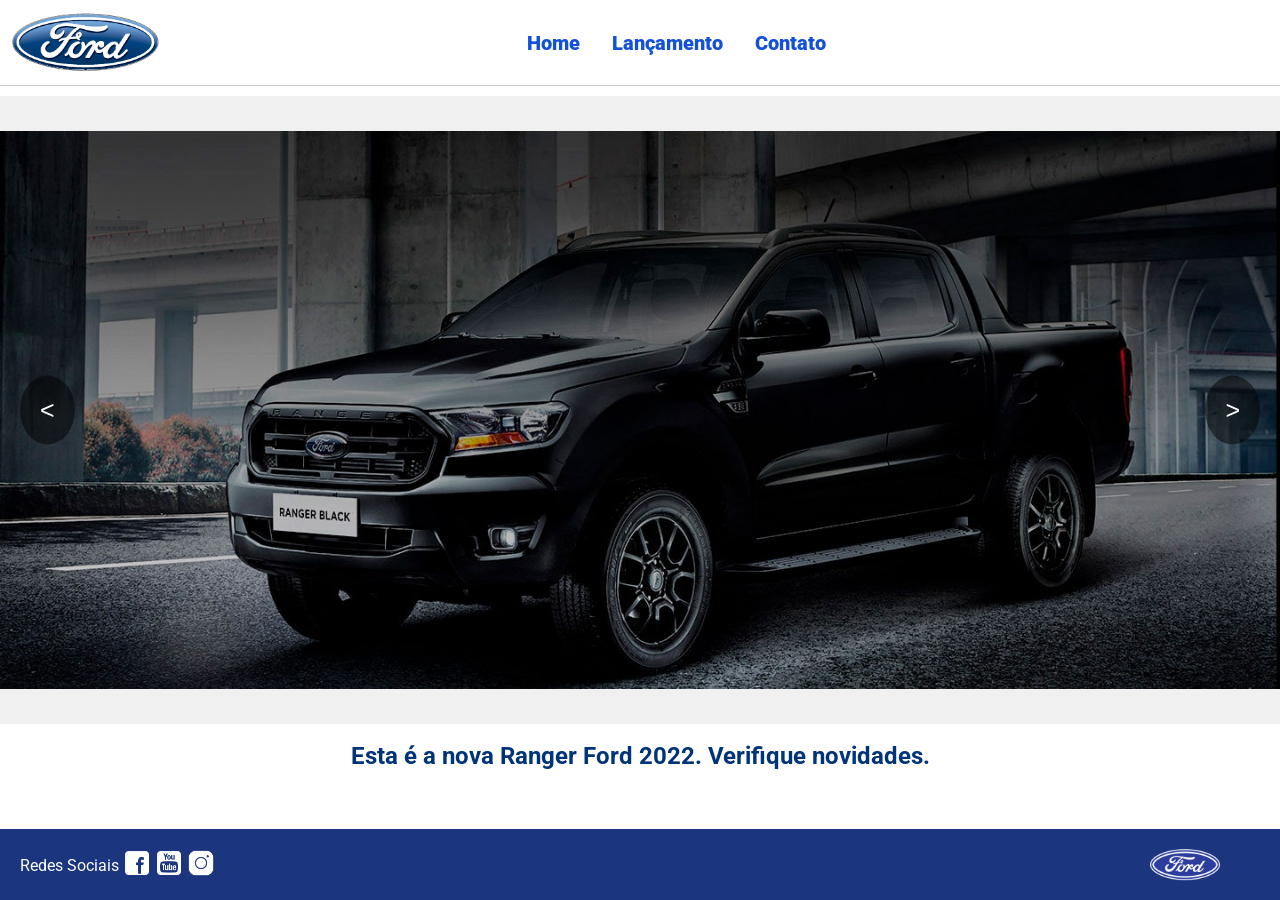
<file: index.html>
<!DOCTYPE html>
<html lang="pt-br">
<head>
    <meta charset="UTF-8">
    <meta http-equiv="X-UA-Compatible" content="IE=edge">
    <meta name="viewport" content="width=device-width, initial-scale=1.0">
    <title>Ford</title>    
    <link href="css/reset.css" rel="stylesheet">
    <link href="css/style.css" rel="stylesheet">
    
</head>
<body>
    <header>       
        <div>
            <img src="img/logo-ford-256.png" width="150" class="logo" />
        </div>
        <nav>
            <ul>
                <li>
                    <a href="index.html">Home</a>
                </li>
                <li>
                    <a href="lancamento.html">Lançamento</a>
                </li>
                <li>
                    <a href="contato.html">Contato</a>
                </li>
            </ul>
        </nav>

    </header>
    <main>
        <div id="carousel" style="position: relative; width: 100%; height: 860px; background-color: #f0f0f0;">
            <button id="prevBtn" onclick="Carousel.Prev()" style="position: absolute; left: 20px; top: 50%; transform: translateY(-50%); background: rgba(0,0,0,0.5); color: white; border: none; padding: 20px; cursor: pointer; font-size: 25px; border-radius: 50%; z-index: 10;">&lt;</button>
            
            <button id="nextBtn" onclick="Carousel.Next()" style="position: absolute; right: 20px; top: 50%; transform: translateY(-50%); background: rgba(0,0,0,0.5); color: white; border: none; padding: 20px; cursor: pointer; font-size: 25px; border-radius: 50%; z-index: 10;">&gt;</button>
        </div>
        
        <div id="carousel-title" style="text-align: center; margin-top: 20px; font-size: 1.5em; font-weight: bold;"></div>
        <script src="js/carousel.js"></script>
                <script>
             //insert each image on carousel
            carouselArr.push(new Carousel("imagem_1.jpg","Esta é a nova Ranger Ford 2022. Verifique novidades.","lancamento.html"));
            carouselArr.push(new Carousel("imagem_2.jpg","Ford a nossa história","#"));
            carouselArr.push(new Carousel("imagem_3.jpg","Nova Ford Bronco Sport 2022","lancamento.html"));
            Carousel.Start(carouselArr);
            // Inicia o carrossel
            Carousel.Start(carouselArr);
        </script>
    </main>  
    
    <footer>
        <nav id="social">
            <ul>
                <li><span class="redesociais">Redes Sociais</span></li>
                <li><a href="#" title="Facebook"><img src="img/facebook-50.png"></a></li>
                <li><a href="#" title="YouTube"><img src="img/youtube-squared-50.png"></a></li>
                <li><a href="#" title="Instagram"><img src="img/instagram-logo-50.png"></a></li>
            </ul>
        </nav>
        <div>
           <img src="img/ford-96.png" width="70"  />
        </div>
    </footer>    
</body>
</html>
</file>
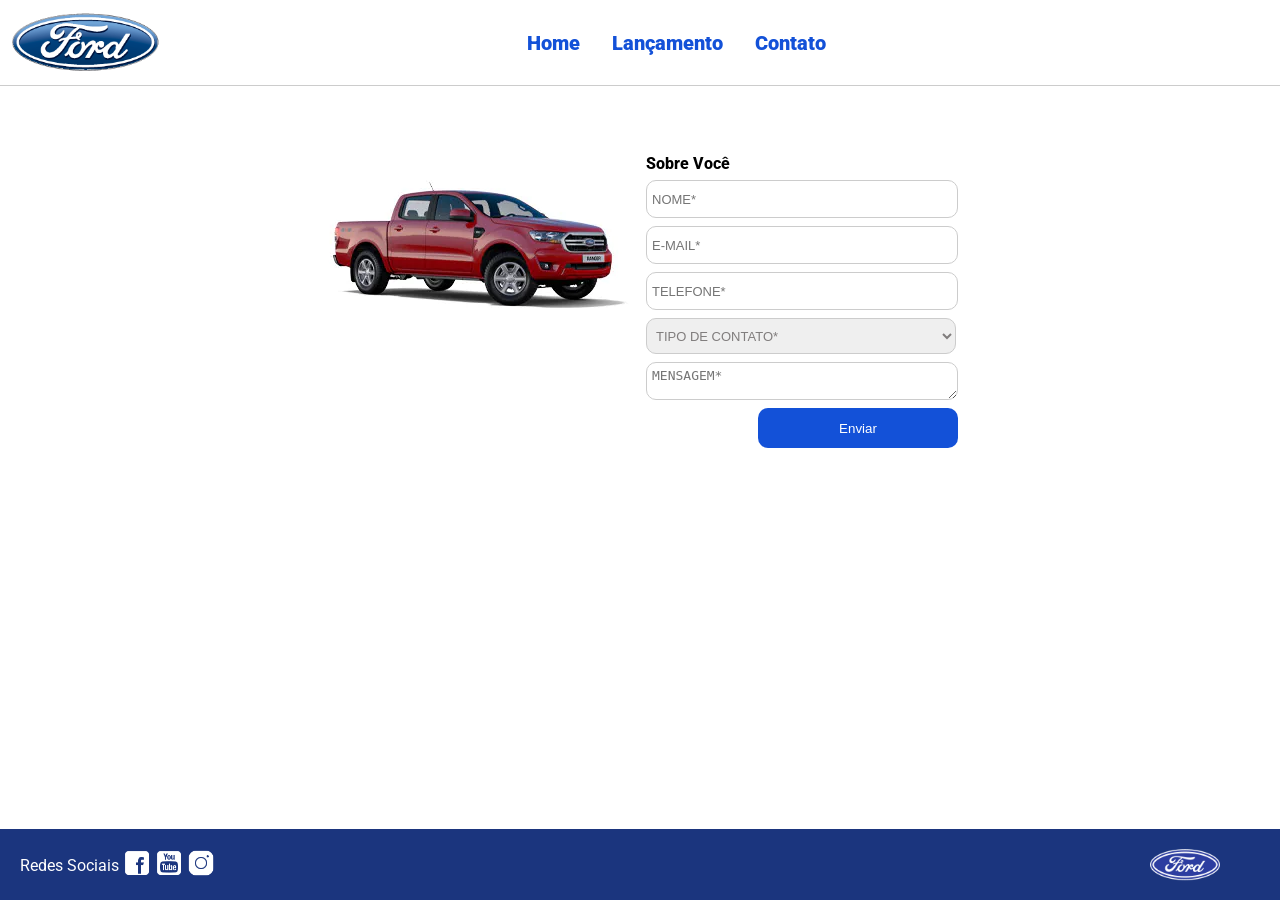
<file: contato.html>
<!DOCTYPE html>
<html lang="pt-br">
<head>
    <meta charset="UTF-8">
    <meta http-equiv="X-UA-Compatible" content="IE=edge">
    <meta name="viewport" content="width=device-width, initial-scale=1.0">
    <title>Ford</title>    
    <link href="css/reset.css" rel="stylesheet">
    <link href="css/style.css" rel="stylesheet">
    <link href="css/form.css" rel="stylesheet">
    <script src="js/form.js"></script>
</head>
<body>
    <header>       
        <div>
            <img src="img/logo-ford-256.png" width="150" class="logo" />
        </div>
        <nav>
            <ul>
                <li>
                    <a href="index.html">Home</a>
                </li>
                <li>
                    <a href="lancamento.html">Lançamento</a>
                </li>
                <li>
                    <a href="contato.html">Contato</a>
                </li>
            </ul>
        </nav>

    </header>
    <main>
        <div class="forms">
            <div>
                <img src="img/xls 2.2 diesel.jpg">
            </div>
            <div>
                <h2 class="titulo">Sobre Você</h2>
            <form onsubmit="Post(this); return false;">
                <input type="text" name="nome" placeholder="NOME*" class="fordform" required>
                <input type="email" name="email" placeholder="E-MAIL*" class="fordform" required>
                <input type="tel" name="telefone" placeholder="TELEFONE*" class="fordform" required>
                <select name="tipo_contato" class="fordform" required>
                    <option value="" disabled selected>TIPO DE CONTATO*</option>
                    <option value="elogio">Elogio</option>
                    <option value="reclamacao">Reclamação</option>
                    <option value="solicitacao">Solicitação</option>
                </select>
                <textarea name="mensagem" placeholder="MENSAGEM*" class="fordform" required></textarea>
            <button type="submit" id="enviarBtn">Enviar</button>
            </form>
            </div>
        </div>
    </main>
    <footer>
        <nav id="social">
            <ul>
                <li><span class="redesociais">Redes Sociais</span></li>
                <li><a href="#" title="Facebook"><img src="img/facebook-50.png"></a></li>
                <li><a href="#" title="YouTube"><img src="img/youtube-squared-50.png"></a></li>
                <li><a href="#" title="Instagram"><img src="img/instagram-logo-50.png"></a></li>
            </ul>
        </nav>
        <div>
           <img src="img/ford-96.png" width="70"  />
        </div>
    </footer>    
</body>
</html>
</file>
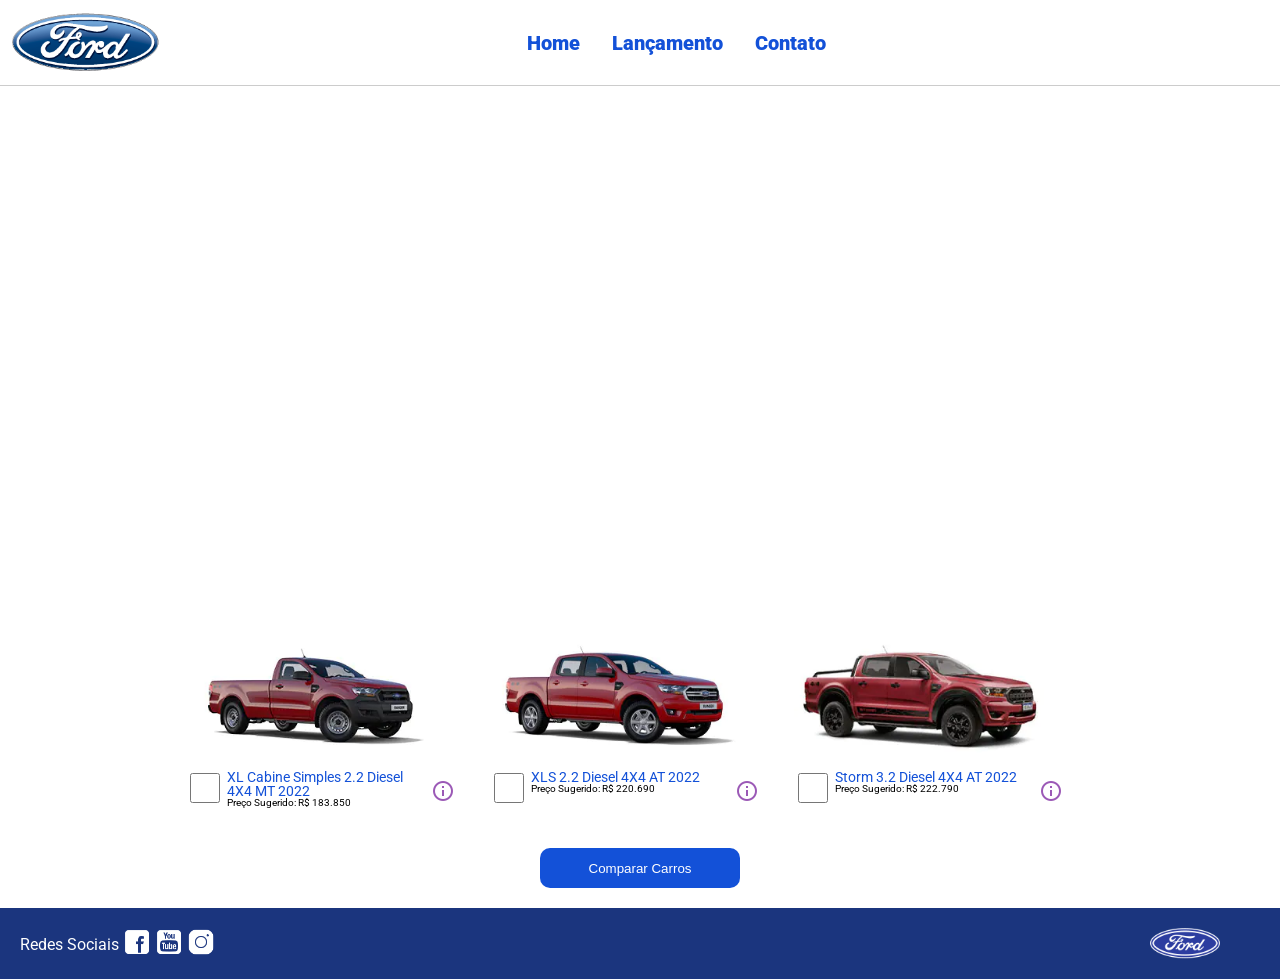
<file: lancamento.html>
<!DOCTYPE html>
<html lang="pt-br">
<head>
    <meta charset="UTF-8">
    <meta http-equiv="X-UA-Compatible" content="IE=edge">
    <meta name="viewport" content="width=device-width, initial-scale=1.0">
    <title>Ford</title>    
    <link href="css/reset.css" rel="stylesheet">
    <link href="css/style.css" rel="stylesheet">
    <link href="css/lancamento.css" rel="stylesheet">
    <script src="js/compare.js"></script>
</head>
<body>
    <header>       
        <div>
            <img src="img/logo-ford-256.png" width="150" class="logo" />
        </div>
        <nav>
            <ul>
                <li>
                    <a href="index.html">Home</a>
                </li>
                <li>
                    <a href="lancamento.html">Lançamento</a>
                </li>
                <li>
                    <a href="contato.html">Contato</a>
                </li>
            </ul>
        </nav>

    </header>
    <main>
        <div>
            <iframe style = "display: block; margin-bottom: 30px; margin-left: auto; margin-right: auto; width: 100%;
            height: 500px;" src="https://www.youtube-nocookie.com/embed/vQsryuNmsL0?controls=0&autoplay=1&modestbranding=0&loop=1&mute=1&rel=0&hd=1" title="YouTube video player" frameborder="0" allow="accelerometer; autoplay; clipboard-write; encrypted-media; gyroscope; picture-in-picture" allowfullscreen></iframe>
        </div>
        <div>
            <ul class="modelcars">
                <li> 
                    <img src="img/XL Cabine.jpg" class="photocar">
                    <div class="infocar">
                        <div>
                            <input type="checkbox" value="car1" class="checkbox" onchange="SetCarToCompare(this, new Car('XL Cabine Simples 2.2 Diesel 4X4 MT 2022', 183850, 511, 1821, 232, 1234, 2.2, 160, 1420, 'Aço Estampado 16', 'img/XL Cabine.jpg'));">
                        </div>
                        <div class="info">
                            <span class="textmodel">XL Cabine Simples 2.2 Diesel 4X4 MT 2022</span>
                            <span class="textprice">Preço Sugerido: R$ 183.850</span>
                        </div>
                        <div>
                            <img src="img/info.png">
                        </div>
                    </div>
                </li>
                <li>
                    <img src="img/xls 2.2 diesel.jpg" class="photocar">
                    <div class="infocar">
                        <div>
                            <input type="checkbox" value="car1" class="checkbox" onchange="SetCarToCompare(this, new Car('XLS 2.2 Diesel 4X4 AT 2022', 220690, 511, 1821, 232, 1076, 2.2, 160, 1180, 'Aço Estampado 16', 'img/xls 2.2 diesel.jpg'));">
                        </div>
                        <div class="info">
                            <span class="textmodel">XLS 2.2 Diesel 4X4 AT 2022</span>
                            <span class="textprice">Preço Sugerido: R$ 220.690</span>
                        </div>
                        <div>
                            <img src="img/info.png">
                        </div>
                    </div>
                </li>
                <li>
                    <img src="img/storm.jpg" class="photocar">
                    <div class="infocar">
                        <div>
                            <input type="checkbox" value="car1" class="checkbox" onchange="SetCarToCompare(this, new Car('Storm 3.2 Diesel 4X4 AT 2022', 222790, 511, 1821, 232, 1040, 3.2, 200, 1180, 'Liga Leve 17', 'img/storm.jpg'));">
                        </div>
                        <div class="info">
                            <span class="textmodel">Storm 3.2 Diesel 4X4 AT 2022</span>
                            <span class="textprice">Preço Sugerido: R$ 222.790</span>
                        </div>
                        <div>
                            <img src="img/info.png">
                        </div>
                    </div>
                </li>
            </ul>
        </div>
        <div style="text-align: center;padding-bottom: 20px;">
            <button type="button" style="height: 40px; width: 200px;" onclick="ShowCompare()">Comparar Carros</button>
        </div> 
    </main>
    <footer>
        <nav id="social">
            <ul>
                <li><span class="redesociais">Redes Sociais</span></li>
                <li><a href="#" title="Facebook"><img src="img/facebook-50.png"></a></li>
                <li><a href="#" title="YouTube"><img src="img/youtube-squared-50.png"></a></li>
                <li><a href="#" title="Instagram"><img src="img/instagram-logo-50.png"></a></li>
            </ul>
        </nav>
        <div>
           <img src="img/ford-96.png" width="70"  />
        </div>
    </footer> 
    <div id="compare">
        <table>
            <tbody>
            <tr >
            <td>&nbsp;</td>
            <td id="compare_image_0"></td>
            <td id="compare_image_1"></td>
            </tr>
            <tr >
            <td>Modelo</td>
            <td id="compare_modelo_0"></td>
            <td id="compare_modelo_1"></td>
            </tr>
            <tr >
            <td>Altura da ca&ccedil;amba (mm)</td>
            <td id="compare_alturacacamba_0"></td>
            <td id="compare_alturacacamba_1"></td>
            </tr>
            <tr >
            <td >Altura do ve&iacute;culo (mm)</td>
            <td id="compare_alturaveiculo_0"></td>
            <td id="compare_alturaveiculo_1"></td>
            </tr>
            <tr>
            <td>Altura livre do solo (mm)</td>
            <td id="compare_alturasolo_0"></td>
            <td id="compare_alturasolo_1"></td>
            </tr>
            <tr >
            <td >Capacidade de carga (Kg)</td>
            <td id="compare_capacidadecarga_0"></td>
            <td id="compare_capacidadecarga_1"></td>
            </tr>
            <tr >
            <td >Motor</td>
            <td id="compare_motor_0"></td>
            <td id="compare_motor_1"></td>
            </tr>
            <tr >
            <td >Pot&ecirc;ncia (cv)</td>
            <td id="compare_potencia_0"></td>
            <td id="compare_potencia_1"></td>
            </tr>
            <tr >
            <td >Volume de ca&ccedil;amba (L)</td>
            <td id="compare_volumecacamba_0"></td>
            <td id="compare_volumecacamba_1"></td>
            </tr>
            <tr >
            <td >Roda</td>
            <td id="compare_roda_0"></td>
            <td id="compare_roda_1"></td>
            </tr>
            <tr >
            <td >Pre&ccedil;o</td>
            <td id="compare_preco_0"></td>
            <td id="compare_preco_1"></td>
            </tr>
            </tbody>
            
        </table>
        <div style="text-align: center;padding-bottom: 20px;">
            <button type="button" style="height: 40px; width: 200px;" onclick="HideCompare()">Fechar</button>
        </div> 
    </div>   
</body>
</html>
</file>
<file: css/style.css>
@import url('https://fonts.googleapis.com/css2?family=Roboto:wght@300&display=swap');

body {
    background: #FFFFFF;
    height: 100%;
    font-family: 'Roboto', sans-serif;
}

html {
    height: 100%;
}

div#carousel {
    height: 50vh;
    width: 100%;
     max-height: 628px;
    -webkit-transition: all .3s ease-in-out;
    -moz-transition: all .3s ease-in-out;
    transition: all .3s ease-in-out;
    position: relative;
}


#arrow-left, #arrow-right {
    position: absolute;
    top: 50%;
    transform: translateY(-50%);
    font-size: 50px;
    color: white;
    background-color: rgb(0,0,0,0.3);
    padding: 10px 20px;
    cursor: pointer;
    -webkit-user-select: none;
    user-select: none;
    transition: 0.3s;
    border-radius: 5px;
}

#arrow-left:hover, #arrow-right:hover{
    background-color: rgba(27,53,126,0.8);
}

#arrow-left { left: 20px; }
#arrow-right { right: 20px; }

div#carousel-title a {
    text-decoration: none;
    color: #1351d8;
}

div#carousel-title  {
    display: block;
    text-align: center;
    margin-top: 10px;
    margin-bottom: 20px;
    font-weight: bold;
    font-size: 1.2rem;
}


header ul {
    text-align: center;
    margin-left: auto;
    margin-right: auto;
    display: block;
}

ul {
	display: inline-block;
}

header {
    background: #FFFFFF;
    border-bottom: 1px solid #ccc;
    margin-bottom: 10px;
    padding: 10px;
}

header div {
    display: inline;
    vertical-align: middle;
}

header nav {
    display: inline-block;
    vertical-align: middle;
    width: 80vw;
}

header nav a {
    color: #1351d8;
    font-size: 20px;
    text-decoration: none;
    font-weight: 900;
    margin-left: 14px;
    margin-right: 14px;
}

header nav a:hover {
    color: #1b357e;
    text-decoration: none;
    font-weight: 900;
}

nav li {
    display: inline;
    list-style: none;
}

main {
    min-height: calc(100% - 167px);
}

nav#social {
    display: inline;
    width: 80%;
}

nav#social ul img {
    width: 28px;
}

span.redesociais {
    color: #ffffff;
    vertical-align: super;
}

footer {
    background: #1B357E;
    padding: 20px;
}

footer div {
    display: inline;
    float: right;
    margin-right: 40px;
}

button:hover {
    background: #1b357e; 
}
button {
    background: #1351d8;
    color: #fff;
    border: 0px;
    border-radius: 10px;
}

.status-on { color: #22c55e; font-weight: bold; margin: 10px 0; }
.status-off { color: #ef4444; font-weight: bold; margin: 10px 0; }
</file>
<file: css/form.css>
.fordform {
    display: block;
    width: 300px;
    border: 1px solid #cccccc;
    border-radius: 10px;
    height: 26px;
    margin: 8px;
    font-size: 13px;
    padding: 5px;
}

select.fordform {
    width: 310px;
    height: 36px;
    color: #807d7d;
}

input:focus-visible {
    outline: none;
}

select:focus-visible {
    outline: none;
}

main div {
    display: inline-block;
    vertical-align: top;
    text-align: left;
    padding-top: 30px;
    padding-bottom: 30px;
}

.forms {
    display: block;
    text-align: center;
}

h2 {
    text-align: left;
    font-weight: 800;
}


button {
    width: 200px;
    height: 40px;
    margin-right: 8px;
    float: right;
}

.titulo {
    margin-left: 8px;
}
</file>
<file: css/lancamento.css>
ul.modelcars {
    display: block;
    text-align: center;
    margin-bottom: 40px;
}

ul.modelcars li {
    display: inline-block;
    text-align: left;
    width: 300px;
    vertical-align: top;
}

img.photocar {
    display: block;
    width: 250px;
}

.checkbox {
    width: 30px;
    height: 30px;
    border: 1px solid #1b357e;
}

.infocar div {
    display: inline-block;
}

.info {
    width: 200px;
    vertical-align: top;
}

.textmodel {
    display: block;
    text-align: left;
    font-size: 14px;
    color: #1351d8;
    
}
.textprice {
    display: block;
    text-align: left;
    font-size: 10px;
}

table {
    border-collapse: collapse;
    width: 80%;
    margin-left: auto;
    margin-right: auto;
    margin-top: 2vh;
    margin-bottom: 10px;
  }
  
  th, td {
    text-align: left;
    padding: 8px;
  }

  td:nth-child(1) {  
    font-weight: 700;
    width: 40%;
  }

  tr:nth-child(even) {background-color: #f2f2f2;}

div#compare {
    position: absolute;
    display: none;
    width: 50vw;
    max-width: 800px;
    min-width: 400px;
    height: 80vh;
    max-height: 700px;
    min-height: 350px;
    background: #fff;
    top: calc(100vh - 80%);
    left: 25vw;
    border-radius: 10px;
    padding: 10px;
    -webkit-box-shadow: 1px 1px 6px 0px rgb(0 0 0 / 34%);
    box-shadow: 1px 1px 6px 0px rgb(0 0 0 / 34%);
}
</file>
